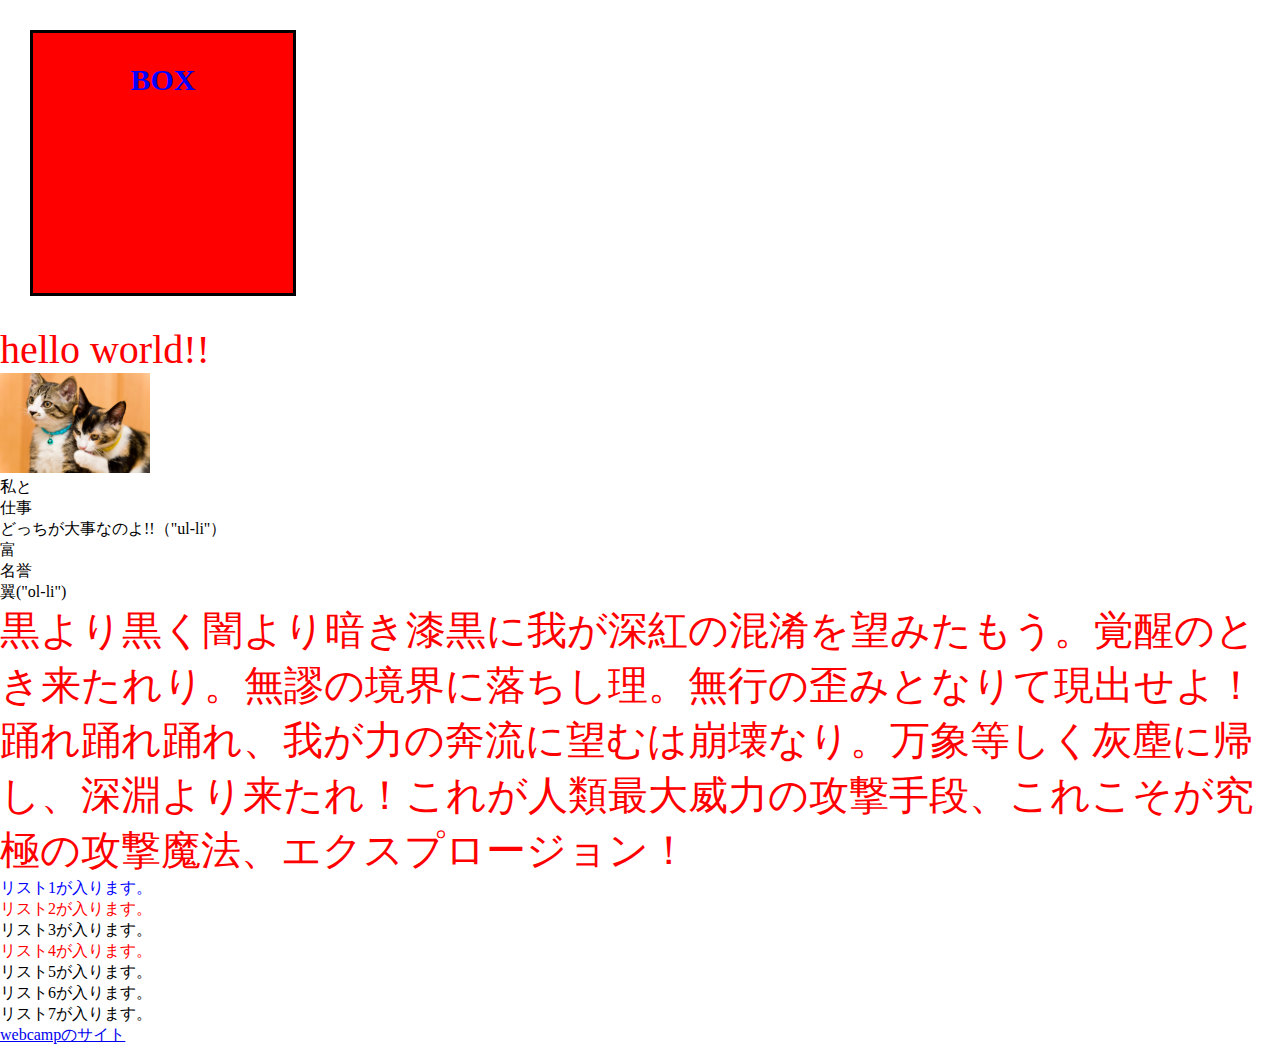
<file: index.html>
<!DOCTYPE html>
  <html lang="ja">
  <head>
    <meta charset="UTF-8" />
    <link rel="stylesheet" href="style.css" />
    <title>練習</title>
  </head>
  <body>
    <div class="box">
      <p class="box-txt">BOX</p>
    </div>
    <p>hello world!!</p>
    <img src="cat.jpg" alt="テスト画像">
    <ul>
        <li>私と</li>
        <li>仕事</li>
        <li>どっちが大事なのよ!!（"ul-li"）</li>
    </ul>
    <ol>
        <li>富</li>
        <li>名誉</li>
        <li>翼("ol-li")</li>
    </ol>
    <p>黒より黒く闇より暗き漆黒に我が深紅の混淆を望みたもう。覚醒のとき来たれり。無謬の境界に落ちし理。無行の歪みとなりて現出せよ！　踊れ踊れ踊れ、我が力の奔流に望むは崩壊なり。万象等しく灰塵に帰し、深淵より来たれ！これが人類最大威力の攻撃手段、これこそが究極の攻撃魔法、エクスプロージョン！</p>

    <li id="list_id">リスト1が入ります。</li>
    <li class="list_class">リスト2が入ります。</li>    <li>リスト3が入ります。</li>
    <li class="list_class">リスト4が入ります。</li>    <li>リスト5が入ります。</li>
    <li>リスト6が入ります。</li>
    <li>リスト7が入ります。</li>
    
    <a href="https://web-camp.io/">webcampのサイト</a>
  </body>
</html>
</file>
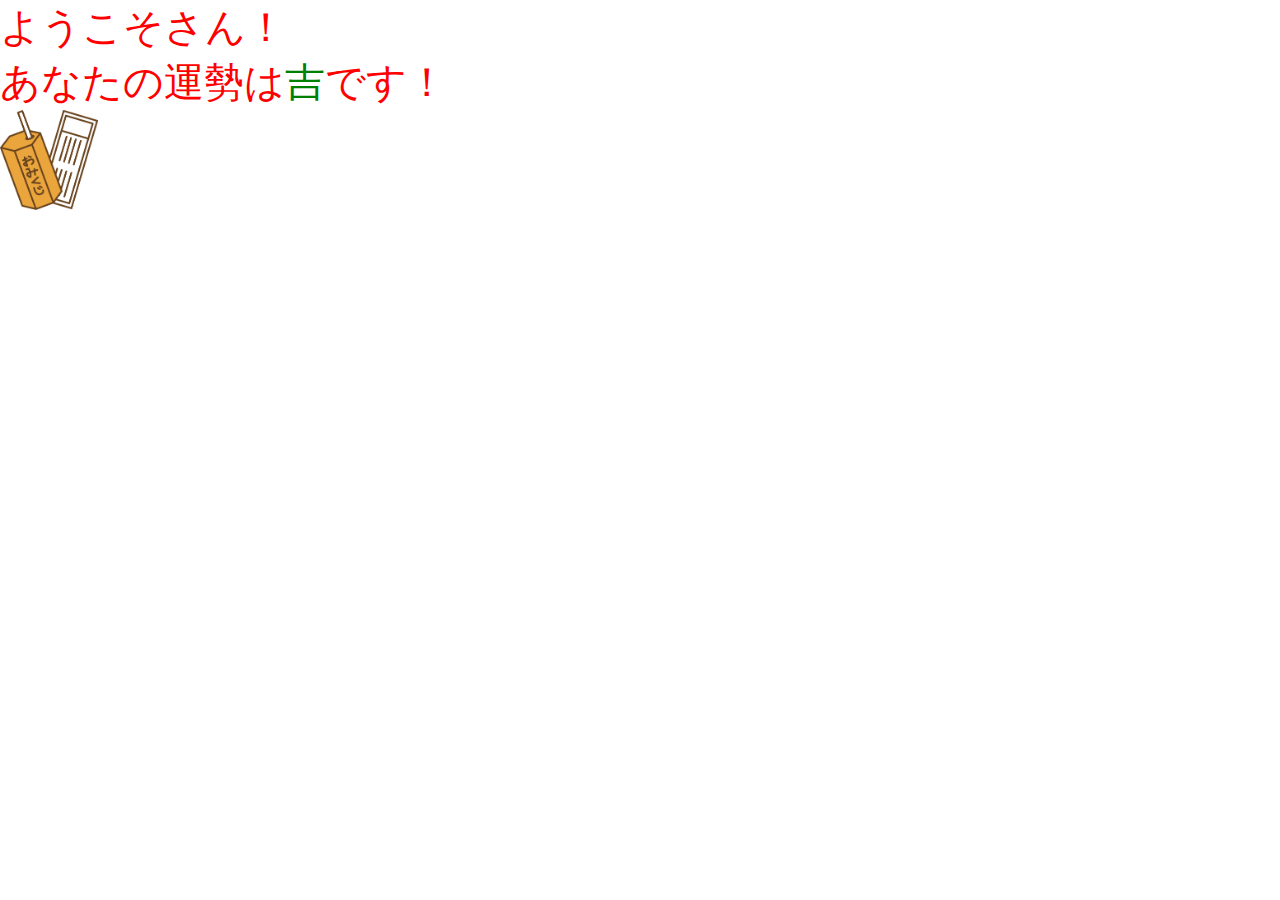
<file: index3.html>
<!DOCTYPE html>
<html lang="ja">
  <head>
    <meta charset="UTF-8" />
    <link rel="stylesheet" href="style.css" />
    <title>練習3</title>
  </head>
  <body>
    <p>ようこそ<span id="name">テスト</span>さん！</p>
    <p>あなたの運勢は<span id="result">大吉</span>です！</p>
    <img src="omikuji.png">
    <script type="text/javascript" src="omikuji.js"></script>
  </body>
</html>
</file>
<file: style.css>
p {
  font-size: 40px;
  color: red;
  
}  
  #list_id {
    color: blue;
  }
  
  .list_class {
    color: red;
  }
  * {
    margin: 0;
    padding: 0;
  }

  img {
    height: 100px;
  }
  #name {
    color: blue;
  }
  
  #result {
    color: green;
  }
  .box {
    background-color: red;
    width: 200px;
    height: 200px;
    border: 3px solid #000;
    padding: 30px; /*内側の余白*/
    margin: 30px; /*外側の余白*/
  }
  
  .box-txt{
    font-size: 30px;
    color: blue;
    font-weight: bold;
    text-align: center;}
</file>
